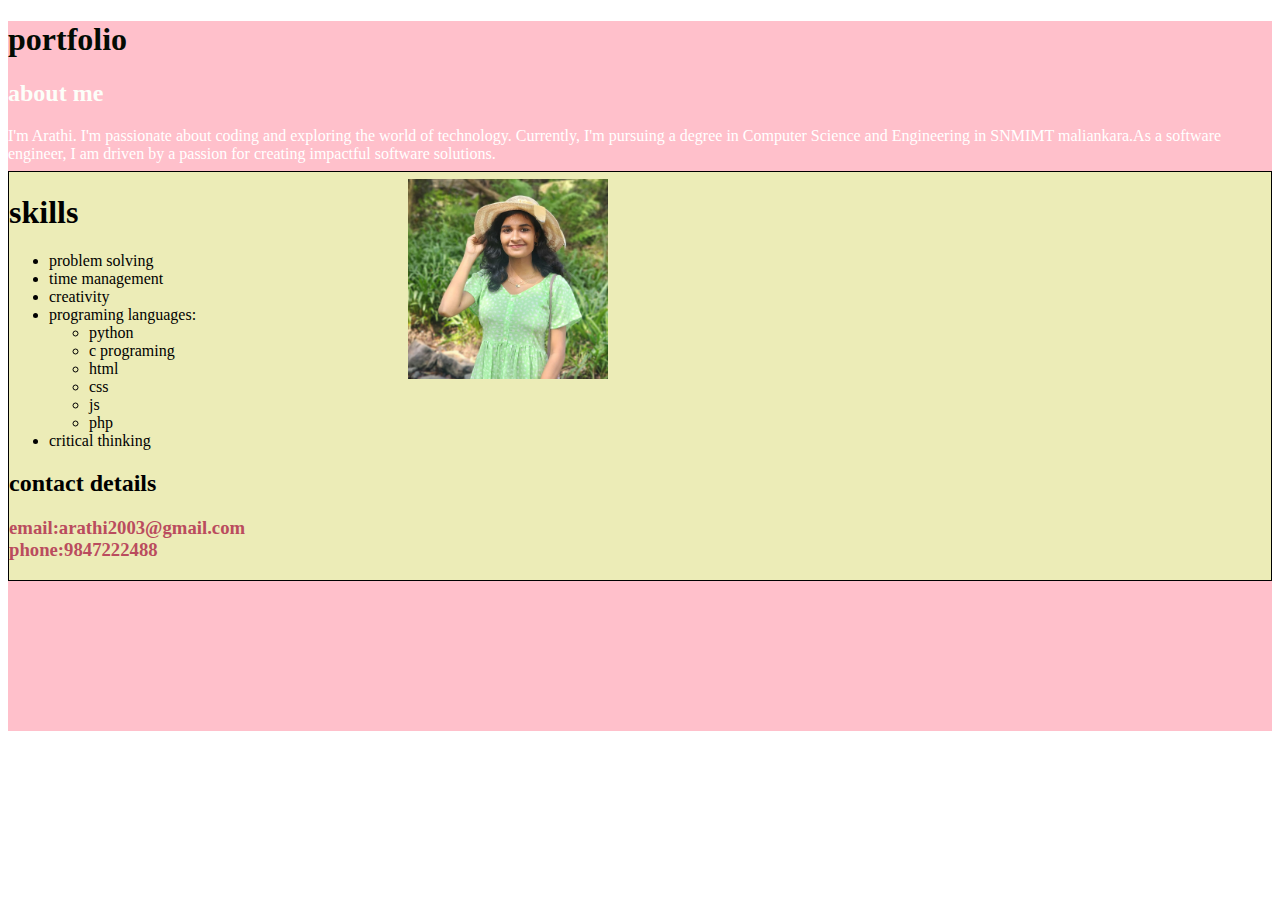
<file: index.html>
<!DOCTYPE html>
<html lang="en">
<head>
    <meta charset="UTF-8">
    <meta name="viewport" content="width=device-width, initial-scale=1.0">
    <title>personal portfolio</title>
    <link rel="stylesheet" href="styles.css">
</head>
<body>
    <header>
        <h1 style="color:rgb(3, 11, 3)">portfolio</h1>
        
            <h2 style="color:rgb(252, 254, 249)">about me</h2> 
            <p> I'm Arathi. I'm passionate about coding and exploring the world of technology. Currently, I'm pursuing a degree in Computer Science and Engineering  in SNMIMT maliankara.As a software engineer, I am driven by a passion for creating impactful software solutions.</p>
            <img src="peethuphoto.jpeg">


        
        
    </header>
    <div>
        <h1>skills</h1>
        <ul>
            <li>problem solving</li>
            <li>time management</li>
            <li>creativity</li>
            <li>programing languages:</li>
            <ul>
                <li>python</li>
                <li>c programing</li>
                <li>html</li>
                <li>css</li>
                <li>js</li>
                <li>php</li>
            </ul>
            <li>critical thinking</li>
        </ul>
        <h2 style="color:black">contact details</h2>
    <h3 class="contact">
        email:arathi2003@gmail.com
        <br>
        phone:9847222488
    </h3>

    </div>
    
    
    
    <footer>

    </footer>
    
    
       
    
    
</body>
</html>
</file>
<file: styles.css>
header{
    background: pink;
    color: #fff;
    width: 100%;
    height: 150px;
}
.contact{
    color:rgb(186, 76, 94);
}
footer{
    background: pink;
    width: 100%;
    height: 150px;
    background:pink;
}
div{
    border: solid 1px;
    background: rgb(236, 236, 183);
   
}
img{
    width: 200px;
    height: 200px;
    padding-left: 400px;
    padding-bottom: 500 px;
    align-items: center;
    
}
</file>
